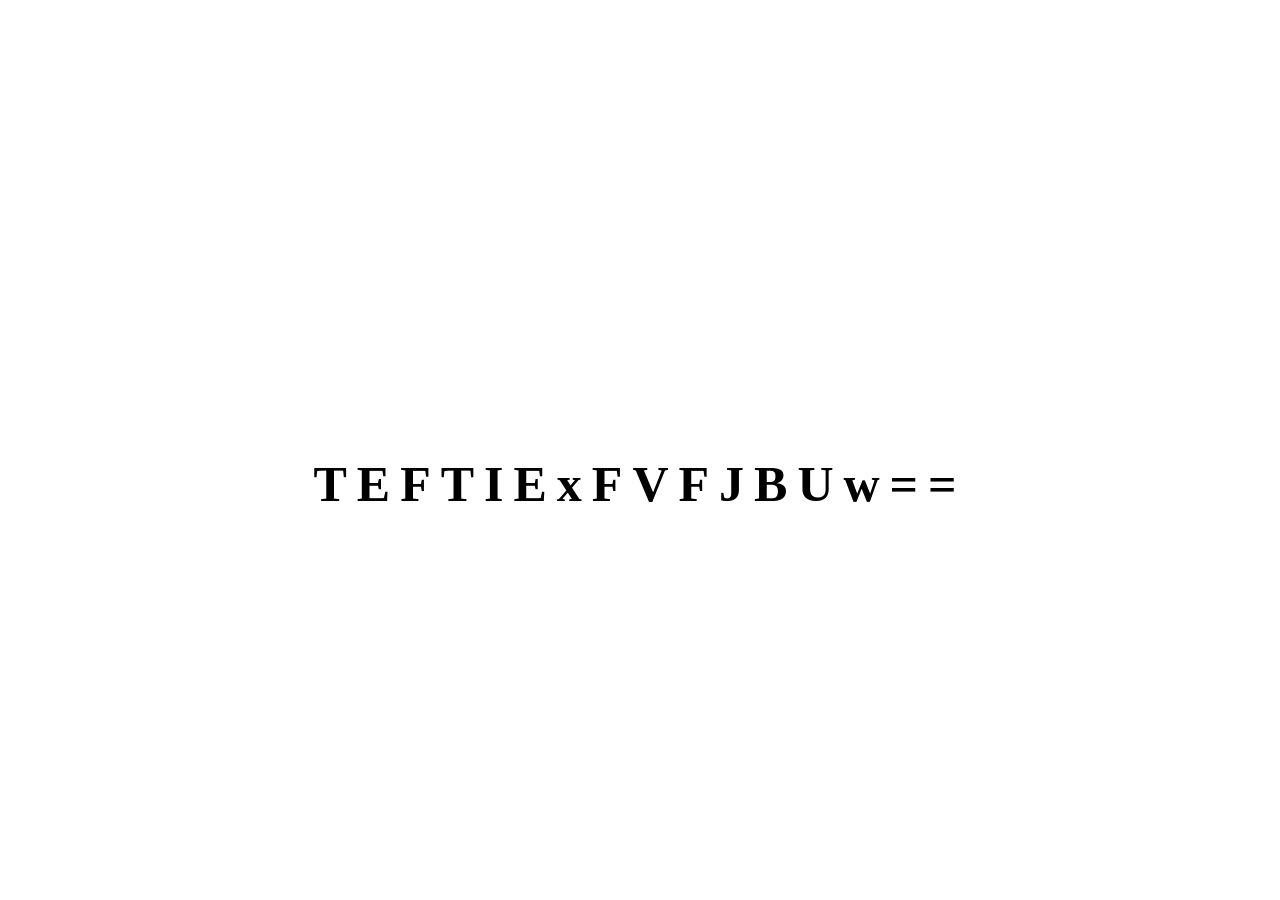
<file: index.html>
<!DOCTYPE html>
<html lang="es">

<head>
    <meta charset="UTF-8">
    <title>Escape Room</title>
    <meta name="viewport" content="width=device-width, initial-scale=1.0">
    <link rel="stylesheet" href="style.css">
</head>

<body>
    <h1 class="title">T<a href="letra1.html">E</a><a href="letra2.html">F</a>TIE<a href="letra3.html">x</a>FVFJBU<a
            href="letra4.html">w</a>==</h1>
</body>

</html>
</file>
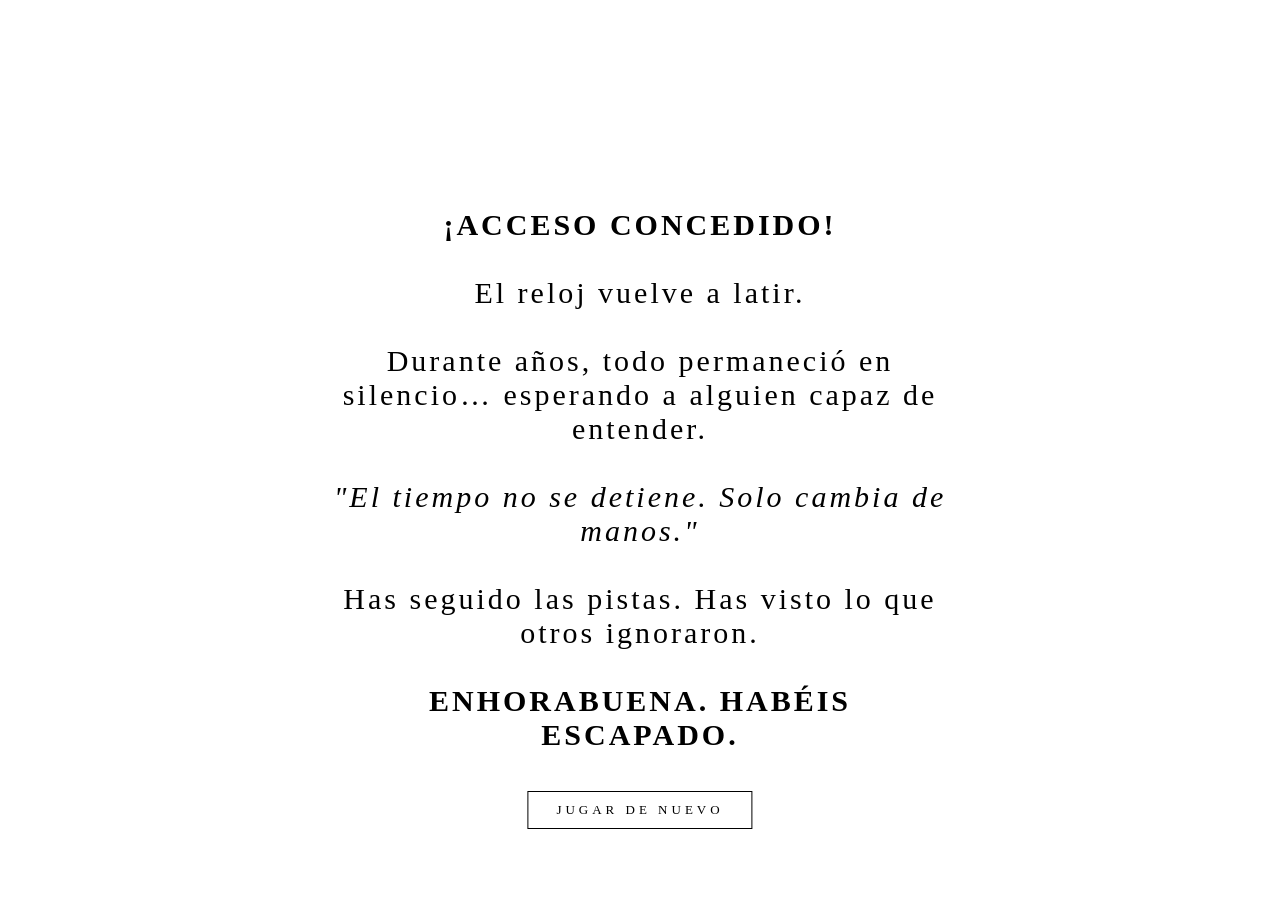
<file: exito.html>
<!DOCTYPE html>
<html lang="es">

<head>
    <meta charset="UTF-8">
    <meta name="viewport" content="width=device-width, initial-scale=1.0">
    <title>Escape Room</title>
    <link rel="stylesheet" href="style.css">
</head>

<body>
    <p class="exito"><b>¡ACCESO CONCEDIDO!</b> <br></br>

        El reloj vuelve a latir. <br><br>

        Durante años, todo permaneció en silencio… esperando a alguien capaz de entender. <br><br>

        <em>"El tiempo no se detiene. Solo cambia de manos."</em> <br><br>

        Has seguido las pistas. Has visto lo que otros ignoraron. <br><br>

        <b>ENHORABUENA. HABÉIS ESCAPADO.</b>
    </p>
    <!-- <button class="jugar" href="index.html">Jugar de nuevo</button> -->
    <button class="jugar" onclick="window.location.href='index.html'">Jugar de nuevo</button>
    <!-- <a class="jugar" href="index.html">Jugar de nuevo</a> -->
</body>

</html>
</file>
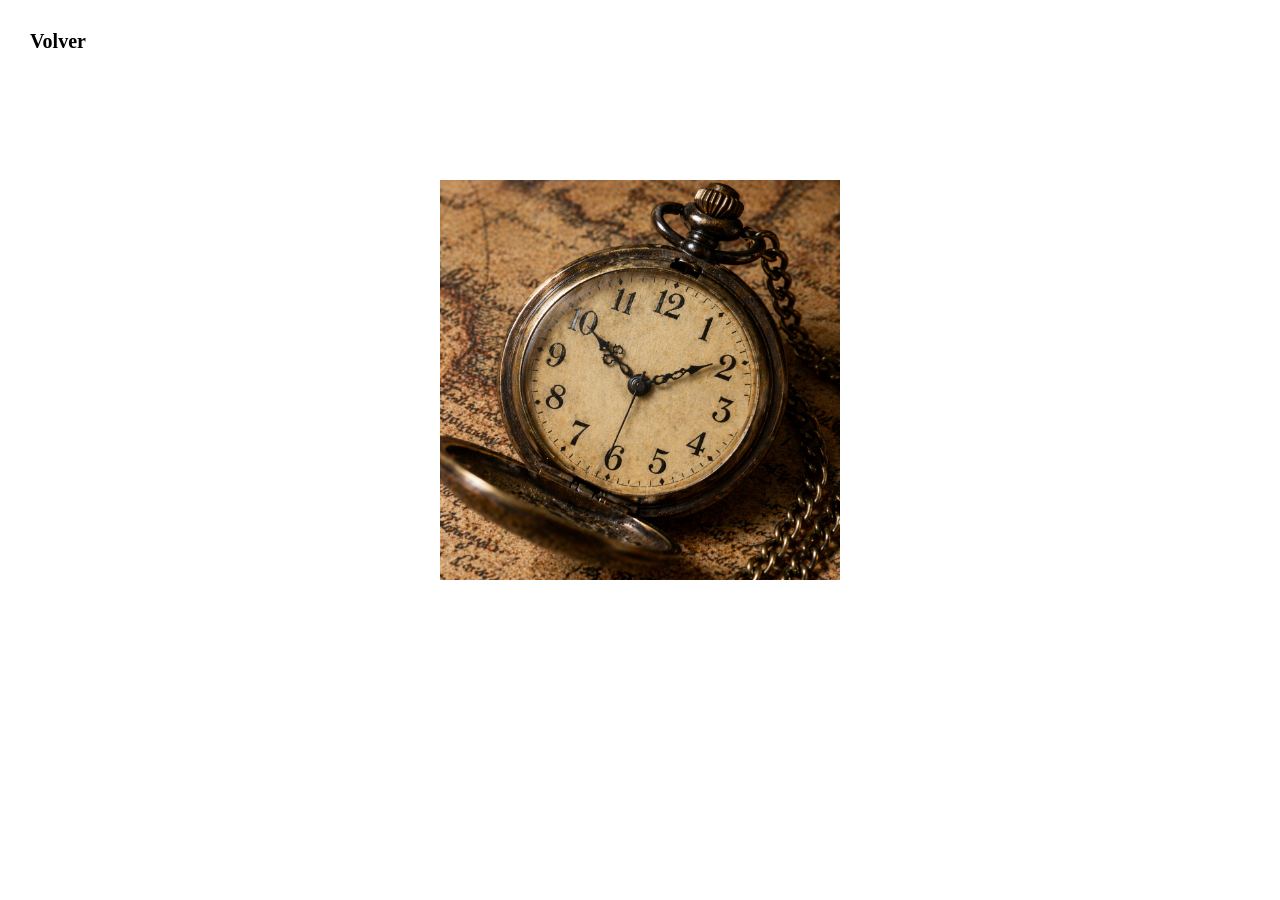
<file: letra1.html>
<!DOCTYPE html>
<html lang="es">

<head>
    <meta charset="UTF-8">
    <meta name="viewport" content="width=device-width, initial-scale=1.0">
    <title>Escape Room</title>
    <link rel="stylesheet" href="style.css">
</head>

<body>
    <!-- <h1 class="title">ESTENOGRAFIA</h1> -->
    <img class="img-letra" src="imagenes/reloj oculto.jpg" alt="imagen con informacion de ayi">
    <a class="back" href="index.html">Volver</a>
</body>

</html>
</file>
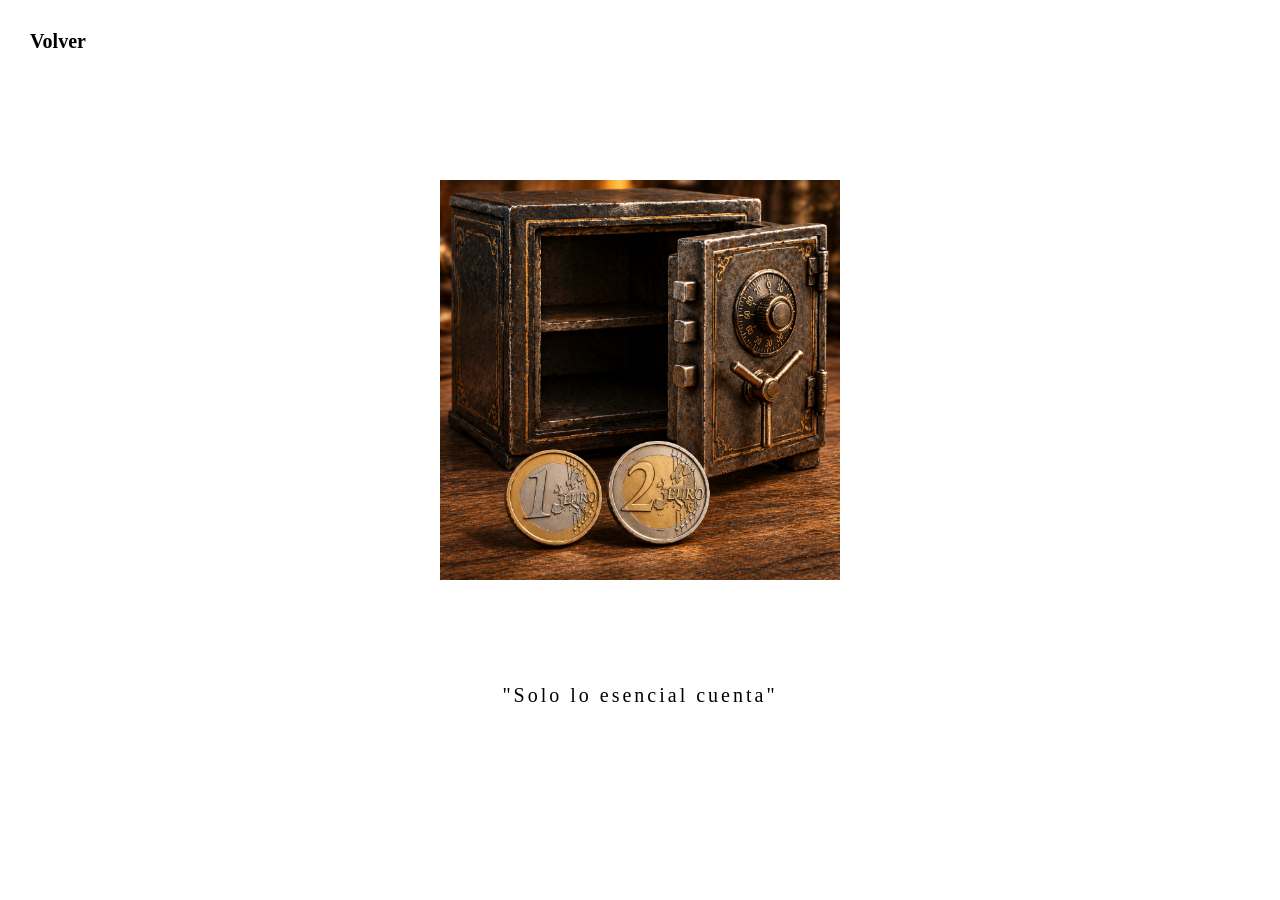
<file: letra2.html>
<!DOCTYPE html>
<html lang="es">

<head>
    <meta charset="UTF-8">
    <meta name="viewport" content="width=device-width, initial-scale=1.0">
    <title>Escape Room</title>
    <link rel="stylesheet" href="style.css">
</head>

<body>
    <img class="img-letra" src="imagenes/caja fuerte oculta.jpg" alt="imagen">
    <p class="subtitle">"Solo lo esencial cuenta"</p>
    <a class="back" href="index.html">Volver</a>
</body>

</html>
</file>
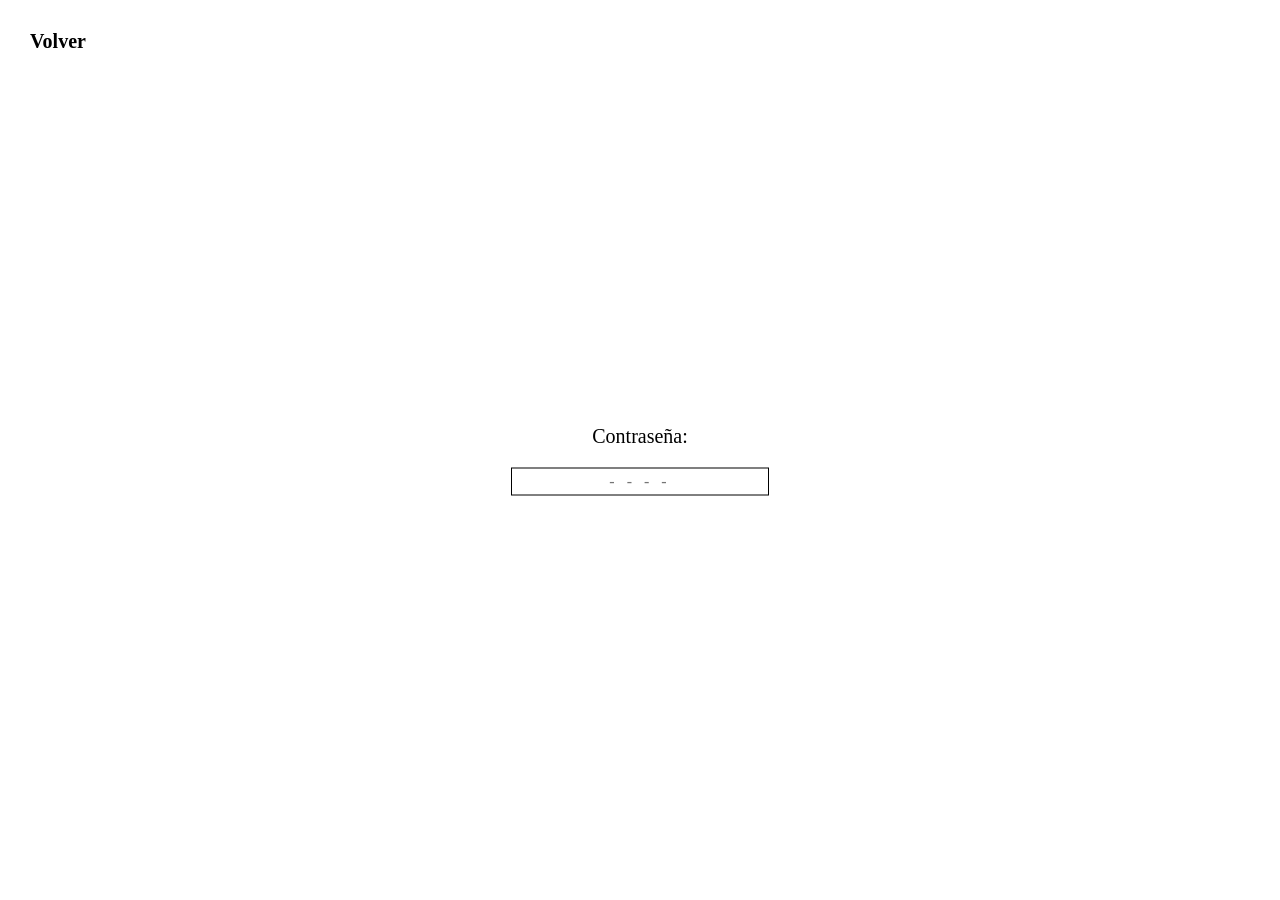
<file: letra3.html>
<!DOCTYPE html>
<html lang="es">

<head>
    <meta charset="UTF-8">
    <meta name="viewport" content="width=device-width, initial-scale=1.0">
    <title>Escape Room</title>
    <link rel="stylesheet" href="style.css">
    <style>
        .password-wrapper {
            position: absolute;
            top: 50%;
            left: 50%;
            transform: translate(-50%, -50%);
            text-align: center;
        }

        .password-wrapper h1 {
            color: rgb(0, 0, 0);
            font-family: 'script';
            font-size: 20px;
            font-weight: bold;
            letter-spacing: 10px;
            margin-bottom: 20px;
        }

        .password-wrapper input[type="text"] {
            width: 240px;
            padding: 4px 8px;
            font-size: 16px;
            font-family: 'script';
            letter-spacing: 4px;
            text-align: center;
            border: 1px solid rgb(0, 0, 0);
            background: transparent;
            outline: none;
        }

        .password-wrapper input[type="text"]:focus {
            border-color: rgb(0, 0, 0);
        }
    </style>
</head>

<body>
    <div class="password-wrapper">
        <p style="font-size: 20px;">Contraseña:</p>
        <input type="text" id="passwordInput" maxlength="20" placeholder="- - - -" />
    </div>
    <a class="back" href="index.html">Volver</a>

    <script>
        const correctPassword = "EFxw"; // cotraseña de acceso

        document.getElementById("passwordInput").addEventListener("keydown", function (e) {
            if (e.key === "Enter") {
                if (this.value === correctPassword) {
                    window.location.href = "pista-letra3.html";
                } else {
                    this.value = "";
                    this.style.borderColor = "red";
                    alert("Contraseña incorrecta");
                    setTimeout(() => { this.style.borderColor = "rgb(0,0,0)"; }, 800);
                }
            }
        });
    </script>
</body>

</html>
</file>
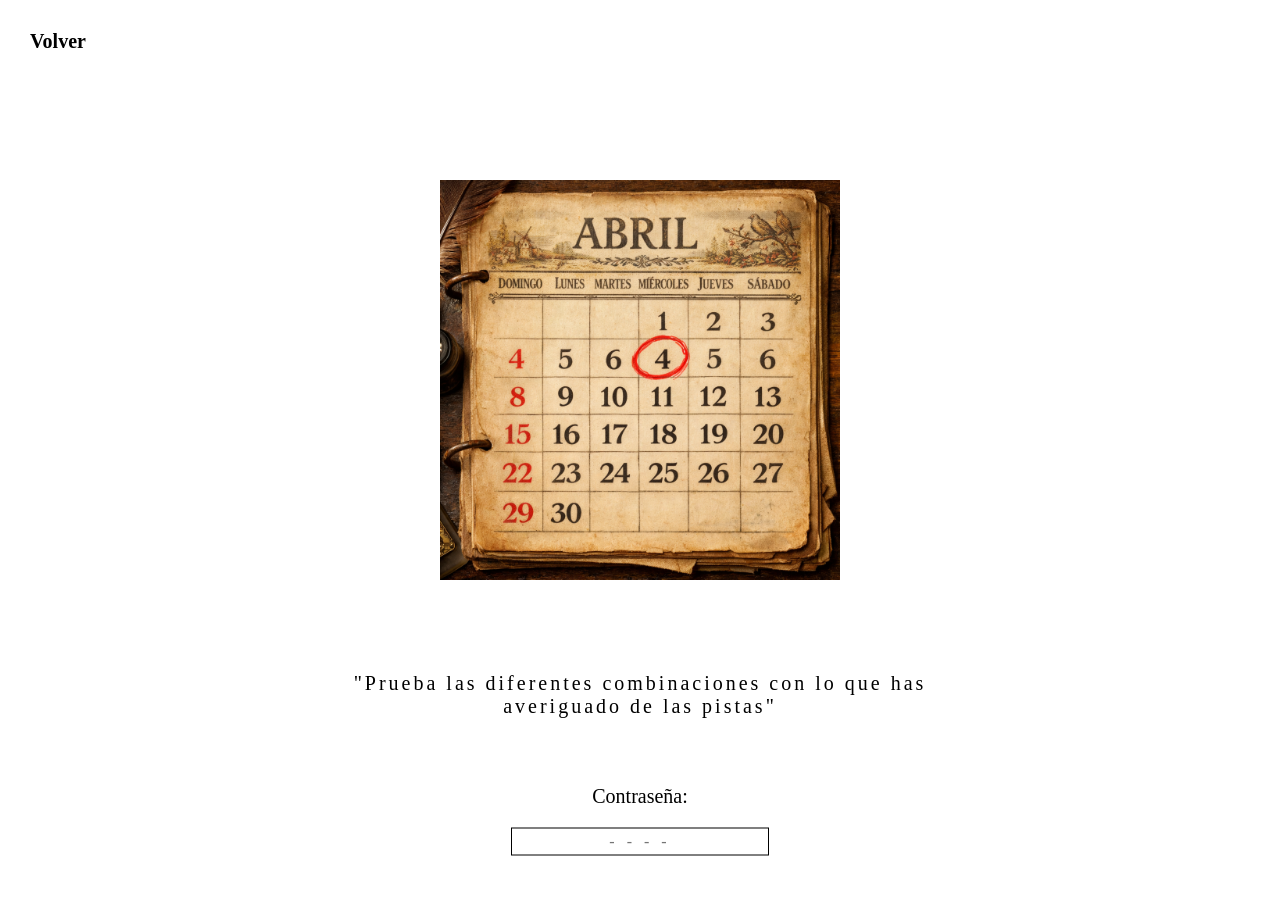
<file: letra4.html>
<!DOCTYPE html>
<html lang="es">

<head>
    <meta charset="UTF-8">
    <meta name="viewport" content="width=device-width, initial-scale=1.0">
    <title>Escape Room</title>
    <link rel="stylesheet" href="style.css">
    <style>
        .password-wrapper {
            position: absolute;
            top: 90%;
            left: 50%;
            transform: translate(-50%, -50%);
            text-align: center;
        }

        .password-wrapper h1 {
            color: rgb(0, 0, 0);
            font-family: 'script';
            font-size: 20px;
            font-weight: bold;
            letter-spacing: 10px;
            margin-bottom: 20px;
        }

        .password-wrapper input[type="text"] {
            width: 240px;
            padding: 4px 8px;
            font-size: 16px;
            font-family: 'script';
            letter-spacing: 4px;
            text-align: center;
            border: 1px solid rgb(0, 0, 0);
            background: transparent;
            outline: none;
        }

        .password-wrapper input[type="text"]:focus {
            border-color: rgb(0, 0, 0);
        }
    </style>
</head>

<body>
    <img class="img-letra" src="imagenes/calendario oculto.jpg" alt="imagen con informacion de ayi">
    <p class="subtitle">"Prueba las diferentes combinaciones con lo que has averiguado de las pistas"</p>

    <div class="password-wrapper">
        <p style="font-size: 20px;">Contraseña:</p>
        <input type="text" id="passwordInput" maxlength="20" placeholder="- - - -" />
    </div>

    <a class="back" href="index.html">Volver</a>

    <script>
        const correctPassword = "342E"; // cotraseña de acceso

        document.getElementById("passwordInput").addEventListener("keydown", function (e) {
            if (e.key === "Enter") {
                if (this.value === correctPassword) {
                    window.location.href = "exito.html";
                } else {
                    this.value = "";
                    this.style.borderColor = "red";
                    alert("Contraseña incorrecta");
                    setTimeout(() => { this.style.borderColor = "rgb(0,0,0)"; }, 800);
                }
            }
        });
    </script>
</body>

</html>
</file>
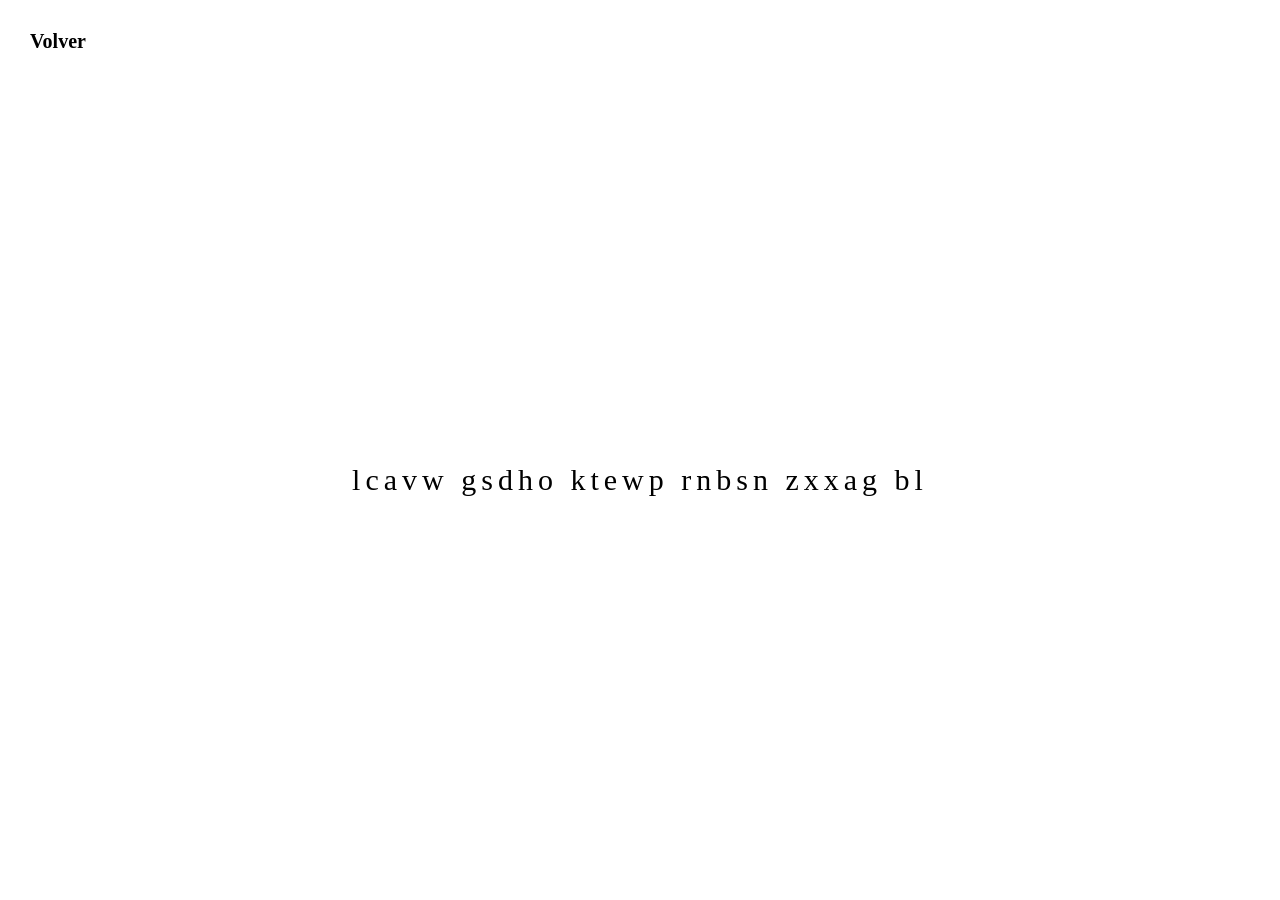
<file: pista-letra3.html>
<!DOCTYPE html>
<html lang="es">

<head>
    <meta charset="UTF-8">
    <meta name="viewport" content="width=device-width, initial-scale=1.0">
    <title>Escape Room</title>
    <link rel="stylesheet" href="style.css">
</head>

<body>
    <p class="txt">lcavw gsdho ktewp rnbsn zxxag bl</p>
    <a class="back" href="index.html">Volver</a>
</body>

</html>
</file>
<file: style.css>
/* Estilos para el index */

.title {
    color: rgb(0, 0, 0);
    padding: 10px;
    text-align: center;
    font-family: 'script';
    font-size: 50px;
    font-weight: bold;
    letter-spacing: 10px;
    position: absolute;
    top: 50%;
    left: 50%;
    transform: translate(-50%, -50%);
}

a {
    color: rgb(0, 0, 0);
    text-decoration: none;
}

/* Estilo global para volver */
.back {
    position: absolute;
    top: 30px;
    left: 30px;
    font-size: 20px;
    font-weight: bold;
    text-decoration: none;
    color: rgb(0, 0, 0);
}

/* Estilos para la letra 1 == E */

.subtitle {
    color: rgb(0, 0, 0);
    padding: 10px;
    text-align: center;
    font-family: 'script';
    font-size: 20px;
    /* font-weight: bold; */
    letter-spacing: 3px;
    position: absolute;
    top: 75%;
    left: 50%;
    transform: translate(-50%, -50%);
}


/* Estilos para la pista 2 == F */

.img-letra {
    position: absolute;
    margin-top: 20px;
    top: 40%;
    left: 50%;
    transform: translate(-50%, -50%);
    width: 400px;
    height: 400px;
}


/* Estilos para la pista pantalla txt */

.txt {
    color: rgb(0, 0, 0);
    padding: 10px;
    text-align: center;
    font-family: 'script';
    font-size: 30px;
    letter-spacing: 5px;
    position: absolute;
    top: 50%;
    left: 50%;
    transform: translate(-50%, -50%);
}


/*ETILO PARA ,ENSAJE DE EXITO*/

.exito {
    color: rgb(0, 0, 0);
    padding: 10px;
    text-align: center;
    font-family: 'script';
    font-size: 30px;
    letter-spacing: 3px;
    position: absolute;
    top: 50%;
    left: 50%;
    transform: translate(-50%, -50%);
}

.jugar {
    position: absolute;
    top: 90%;
    left: 50%;
    transform: translate(-50%, -50%);
    font-family: 'script';
    font-size: 13px;
    font-weight: normal;
    letter-spacing: 4px;
    text-transform: uppercase;
    color: rgb(0, 0, 0);
    background: transparent;
    border: 1px solid rgb(0, 0, 0);
    padding: 10px 28px;
    cursor: pointer;
    outline: none;
    transition: background 0.3s ease, color 0.3s ease;
}

.jugar:hover {
    background: rgb(0, 0, 0);
    color: rgb(255, 255, 255);
}
</file>
